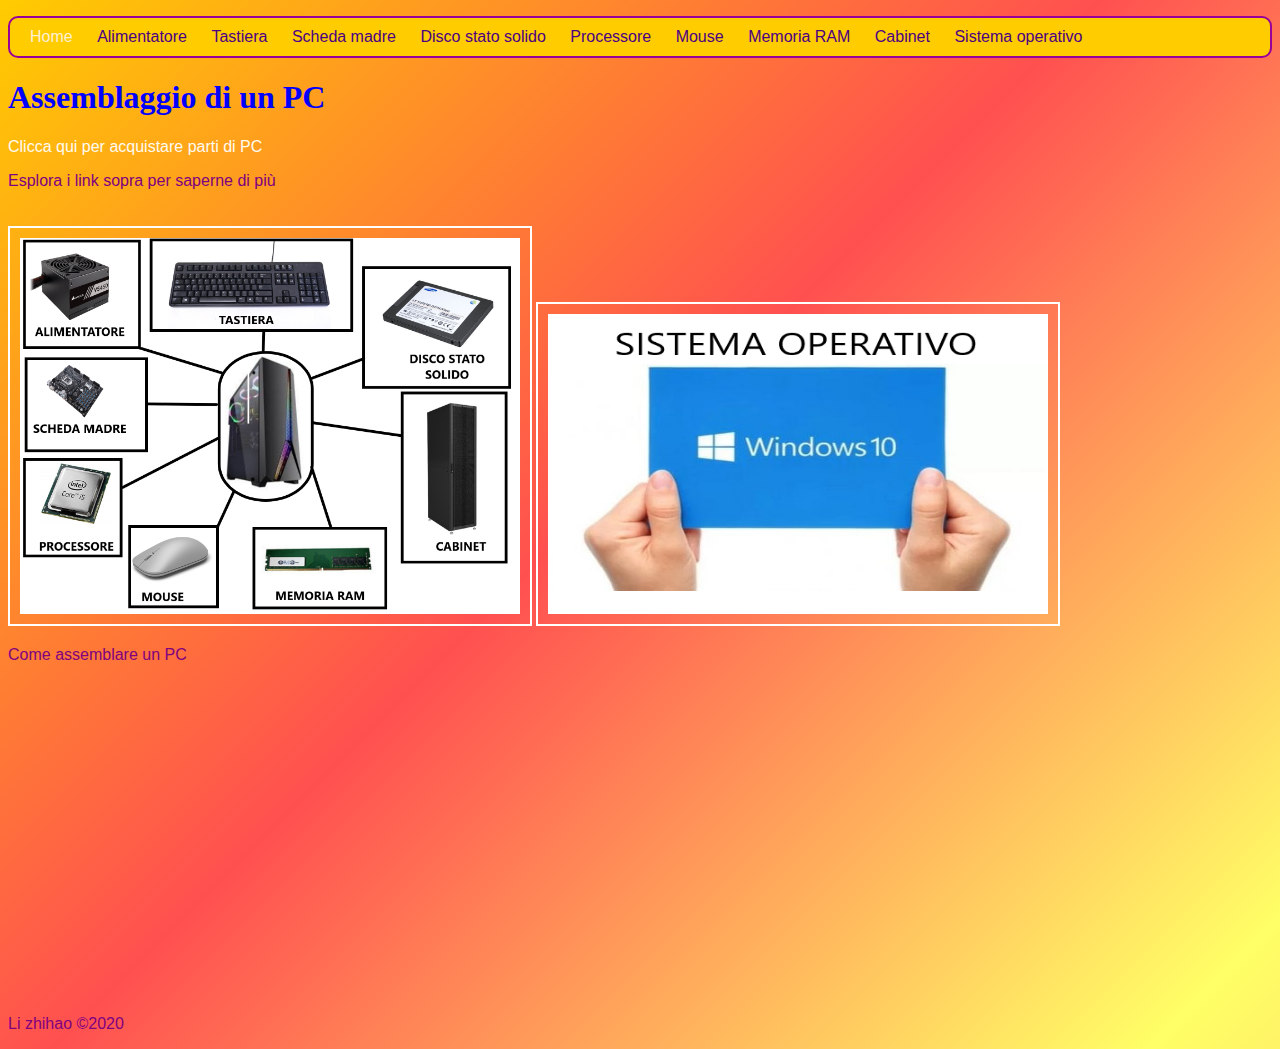
<file: index.html>
<!DOCTYPE html>
<html>
  <head>
    <title>Assemblaggio per scarsi</title>
<link type="text/css" rel="stylesheet" href="style.css">
<meta charset="utf-8">
  </head>
   <body id="frontPage">
  <header>
    <nav>
       <ul>                                   
         <li>Home</li>
         <li><a href="Alimentatore.html">Alimentatore</a></li>
         <li><a href="Tastiera.html">Tastiera</a></li>
         <li><a href="Schedamadre.html">Scheda madre</a></li>
         <li><a href="Discostatosolido.html">Disco stato solido</a></li>
         <li><a href="Processore.html">Processore</a></li>
         <li><a href="Mouse.html">Mouse</a></li>
         <li><a href="RAM.html">Memoria RAM</a></li>
         <li><a href="Cabinet.html">Cabinet</a></li>
         <li><a href="Sistemaoperativo.html">Sistema operativo</a></li>
         
       </ul>
    </nav>
  </header>  
    <main class="stylishBox">
      <h1>Assemblaggio di un PC</h1>
<p>
  <a class="niceLinks" href="https://www.ollo.it/configurator_pc.cfm">Clicca qui per acquistare parti di PC</a>
   
</p>
<p>Esplora i link sopra per saperne di più</p>


       <img src="Assemblaggio di un PC.png" class="topDivider someSpacing" alt="immagine PC"  width="500px" usemap="#workmap">
   <map name="workmap">
  <area shape="rect" coords="15,15,130,122" alt="Alimentatore" href="Alimentatore.html">
  <area shape="rect" coords="143,15,345,105" alt="Tastiera" href="Tastiera.html">
  <area shape="rect" coords="17,131,139,225" alt="Scheda madre" href="Schedamadre.html">
  <area shape="rect" coords="355,40,502,163" alt="Disco stato solido" href="Discostatosolido.html">
  <area shape="rect" coords="15,233,115,330" alt="Processore" href="Processore.html">
  <area shape="rect" coords="123,300,210,380" alt="Mouse" href="Mouse.html">
  <area shape="rect" coords="244,302,380,383" alt="Memoria RAM" href="RAM.html">
  <area shape="rect" coords="392,165,499,338" alt="Cabinet" href="Cabinet.html">
  </map>
   <img src="Sistema operativo.PNG" class="topDivider someSpacing" alt="immagine sistema operativo"  style="width: 500px; height: 300px; margin: 0px;" usemap="#workmap1">
 <map name="workmap1">
   <area shape="rect" coords="0,0,524,400" alt="Sistema operativo" href="Sistemaoperativo.html">
  </map>
  
    <p>Come assemblare un PC</p>  
<iframe width="560" height="315" src="https://www.youtube.com/embed/l3WTH0NaAfM" frameborder="0" allow="accelerometer; autoplay; encrypted-media; gyroscope; picture-in-picture" allowfullscreen></iframe>
    
    </main>
    <footer>
      <p>Li zhihao &copy;2020</p>
    </footer>
  </body>
</html>
</file>
<file: style.css>
body {
  background-color:PaleGreen;
  font-family:"Helvetica",sans-serif;
  color:purple;
}

h1 {
  color:#0000ff;
  font-family:"Times New Roman",serif; 
}

nav ul {
  background-color:#ffcc00;
  border-style:solid;
  border-color:#990099;
  border-width:2px;
  padding:10px;
  border-radius:10px;
}

nav ul li {
  list-style-type:none;
  display:inline;
  margin-right:10px;
  margin-left:10px;
  color:PapayaWhip;
}

nav ul li a {
  text-decoration:none;
  color:Indigo;
}

img {
  border: 2px solid White;
}
img:hover {
  border: 2px dashed Navy;
}

table,th,td {
  border:1px Solid HoneyDew;
  border-collapse:Collapse;
}

tr {
  background-color:PaleTurquoise;
}

th,td {
  vertical-align:Top;
  padding:5px;
  text-align:left;
  color:purple;
  
}

.someSpacing {
  padding: 10px;
  margin-top: 20px;
}

#myCoolText {
    color: #003366;
    border: 2px ridge #ccffff;
    padding: 15px;
    text-align: center;
    animation-name: rainbowGlow;
    animation-duration: 1.5s;
    animation-iteration-count: 1;
}

#frontPage {
    background: repeating-linear-gradient(-45deg, red 0%, yellow 7.14%, lime 14.28%, cyan 21.42%, #ff9966 28.56%, #ffff66 35.7%, #ff5050 42.84%, #ffcc00 50%);
    background-size: 600vw 600vw;
    animation: slide 10s infinite linear forwards;
}
#owly {
  border-radius: 100%;
  width: 100px;
}
#owly:hover {
  animation-name: rollOver;
  animation-duration: 1s;
  animation-iteration-count: 1;
}
@keyframes rollOver {
  0% {
    transform: rotate(0deg);
  }
  100% {
    transform: rotate(-360deg);
  }
}
@keyframes myFirstAnimation {
    from {
        width: 100px;
    }
    to {
        width: 300px;
    }
}
@keyframes rainbowGlow {
    0% {
        color: #FFD700;
    }
    50% {
        color: #663399;
    }
    100% {
        color: #FFD700;
        
    }
}

.niceLinks {
  text-decoration: none;
  color: #FFFAF0;
}
.niceLinks:hover {
  color: #66ccff;
}
</file>
